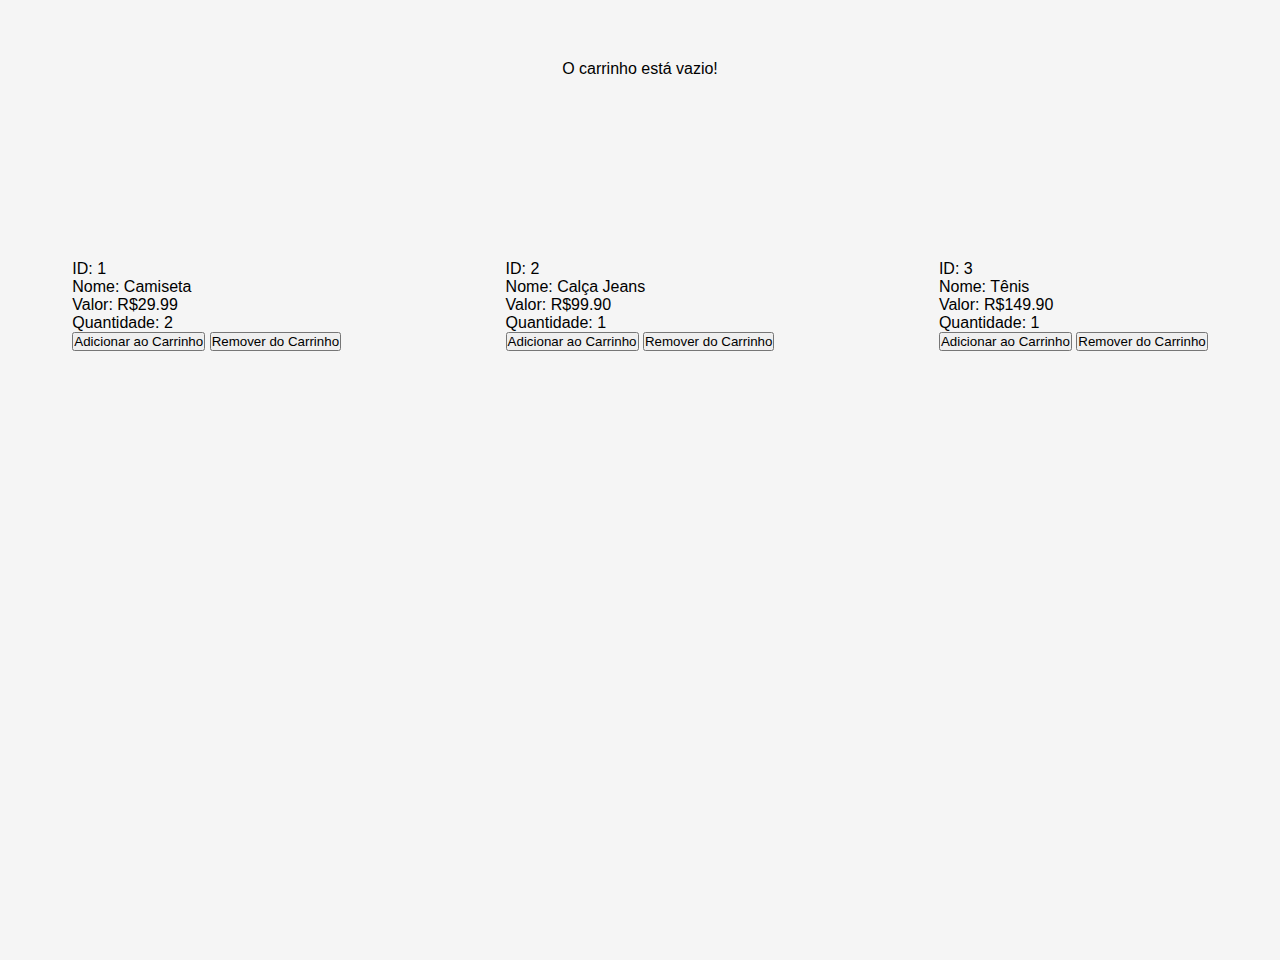
<file: index.html>
<!DOCTYPE html>
<html lang="pt-br">

<head>
    <meta charset="UTF-8">
    <meta name="viewport" content="width=device-width, initial-scale=1.0">
    <title>Carrinho de Compras</title>
    <link rel="stylesheet" href="style.css">
</head>

<body>
    <div class="grid">
        <div class="carrinho">
            <ul id="lista-produtos"></ul>
        </div>
        <div id="produto1">
            <p>ID: 1</p>
            <p>Nome: Camiseta</p>
            <p>Valor: R$29.99</p>
            <p>Quantidade: 2</p>
            <button id="1">Adicionar ao Carrinho</button>
            <button onclick="removerProduto(1)">Remover do Carrinho</button>
        </div>
        <div id="produto2">
            <p>ID: 2</p>
            <p>Nome: Calça Jeans</p>
            <p>Valor: R$99.90</p>
            <p>Quantidade: 1</p>
            <button id="2">Adicionar ao Carrinho</button>
            <button onclick="removerProduto(2)">Remover do Carrinho</button>
        </div>
        <div id="produto3">
            <p>ID: 3</p>
            <p>Nome: Tênis</p>
            <p>Valor: R$149.90</p>
            <p>Quantidade: 1</p>
            <button id="3">Adicionar ao Carrinho</button>
            <button onclick="removerProduto(3)">Remover do Carrinho</button>
        </div>
    </div>
    <script src="atividade2.js"></script>
</body>

</html>
</file>
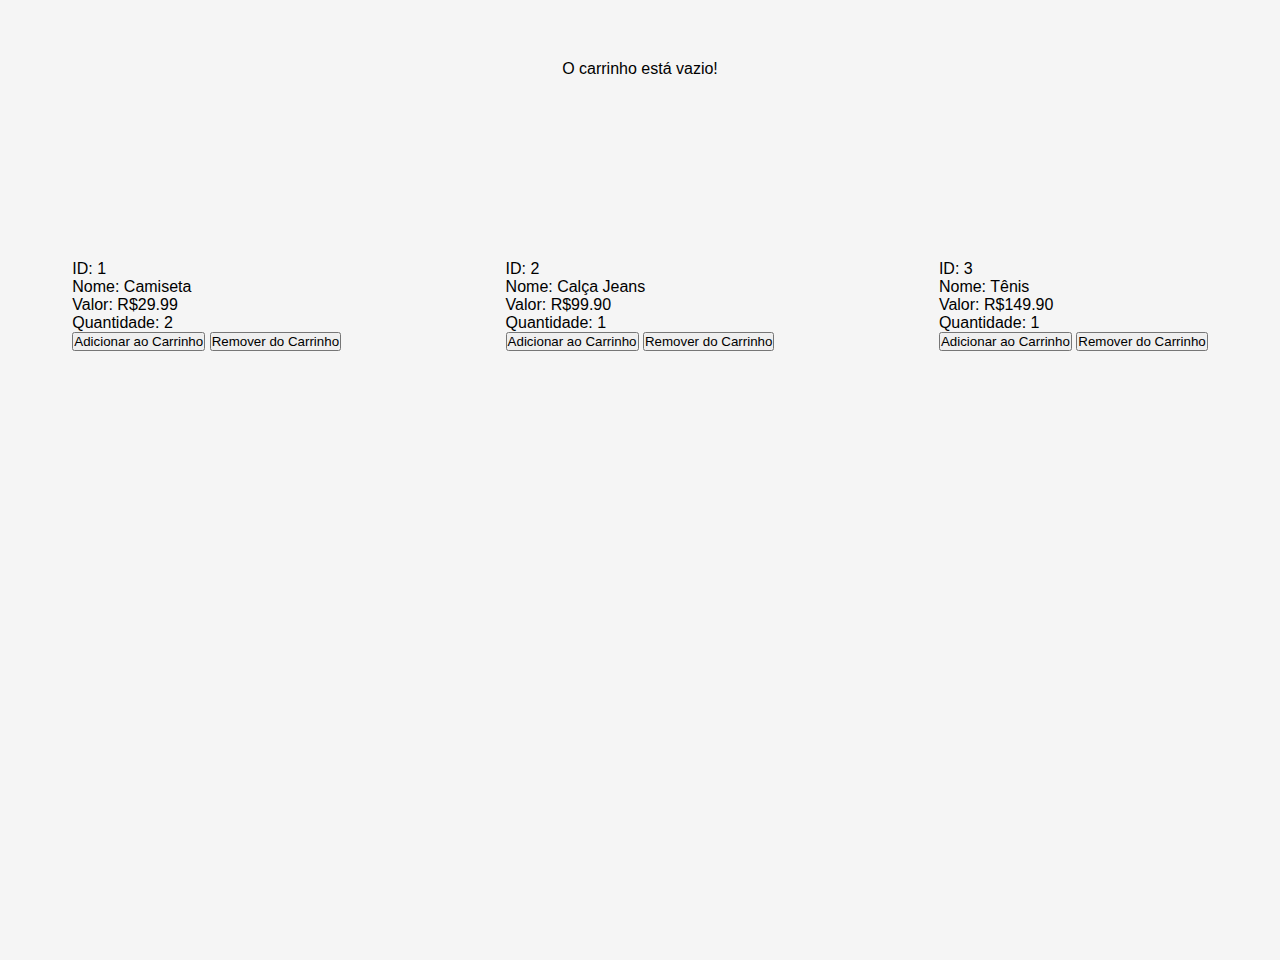
<file: atividade2.html>
<!DOCTYPE html>
<html lang="pt-br">

<head>
    <meta charset="UTF-8">
    <meta name="viewport" content="width=device-width, initial-scale=1.0">
    <title>Carrinho de Compras</title>
    <link rel="stylesheet" href="style.css">
</head>

<body>
    <div class="grid">
        <div class="carrinho">
            <ul id="lista-produtos"></ul>
        </div>
        <div id="produto1">
            <p>ID: 1</p>
            <p>Nome: Camiseta</p>
            <p>Valor: R$29.99</p>
            <p>Quantidade: 2</p>
            <button id="1">Adicionar ao Carrinho</button>
            <button onclick="removerProduto(1)">Remover do Carrinho</button>
        </div>
        <div id="produto2">
            <p>ID: 2</p>
            <p>Nome: Calça Jeans</p>
            <p>Valor: R$99.90</p>
            <p>Quantidade: 1</p>
            <button id="2">Adicionar ao Carrinho</button>
            <button onclick="removerProduto(2)">Remover do Carrinho</button>
        </div>
        <div id="produto3">
            <p>ID: 3</p>
            <p>Nome: Tênis</p>
            <p>Valor: R$149.90</p>
            <p>Quantidade: 1</p>
            <button id="3">Adicionar ao Carrinho</button>
            <button onclick="removerProduto(3)">Remover do Carrinho</button>
        </div>
    </div>
    <script src="atividade2.js"></script>
</body>

</html>
</file>
<file: style.css>
*{
    margin: 0;
    padding: 0;
}
body {
    font-family: Arial, sans-serif;
    margin: 0;
    padding: 0;
    background-color: #f5f5f5;
  }

.grid{
    display: grid;
    grid-template-columns: repeat(3, 1fr);
    grid-template-rows: 12.5rem 20rem;
    gap: 20px;
    padding: 20px;
    grid-template-areas: 
    '. lista-produtos .'
    'produto1 produto2 produto3'; 
    width: 100vw;
    height: 100vh;

}

.carrinho{
    grid-area: lista-produtos;
    padding: 20px;
}
#lista-produtos{
    justify-content: center;
}
.grade__produtos{
    margin-top: 30px;
}   
div{
    margin: 10px;
    justify-self: center;
}
#produto1{
    grid-area: produto1;
}
#produto2{
    grid-area: produto2;
}
#produto3{
    grid-area: produto3;
}
</file>
